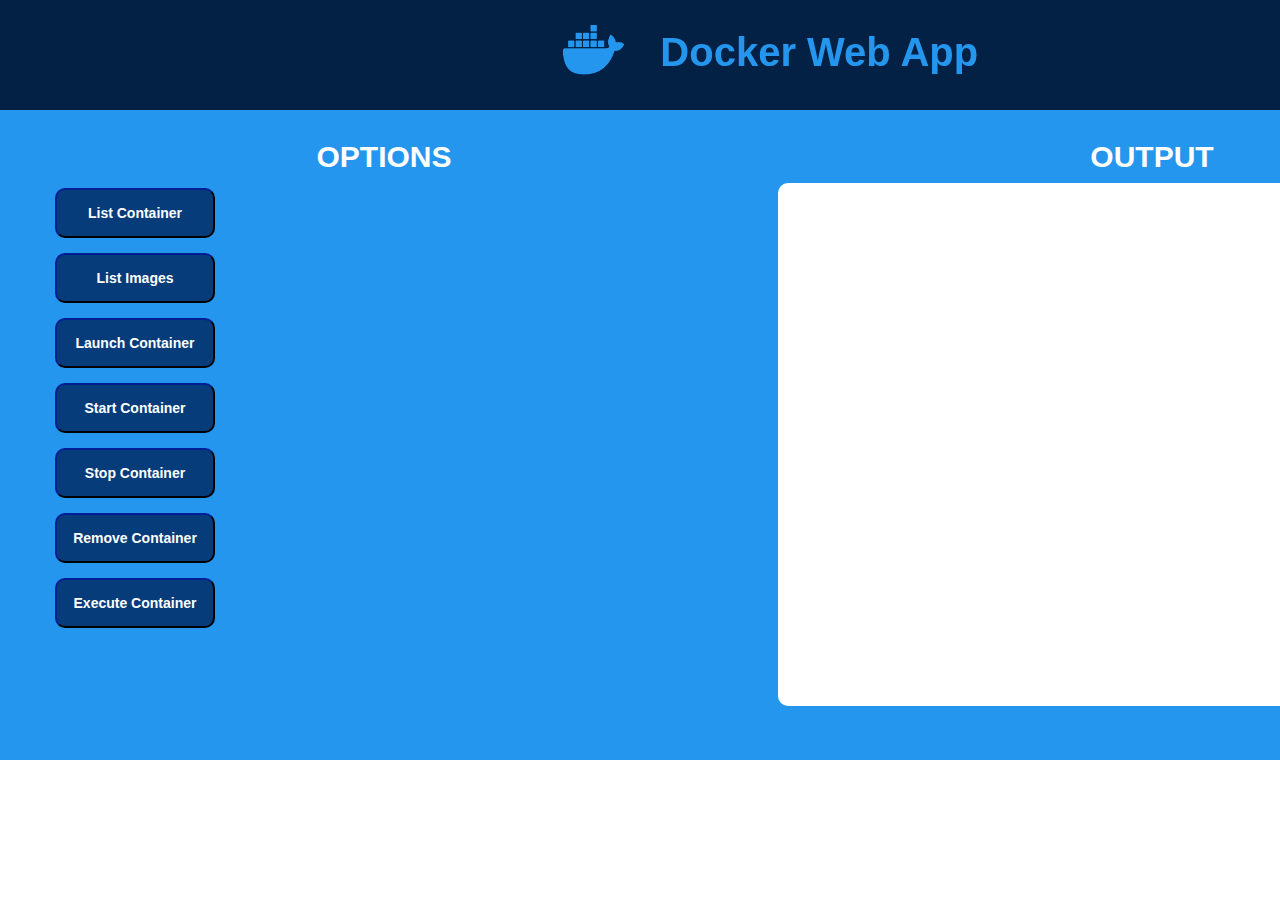
<file: Docker-Kubernetes/docker-first/docker/index.html>
<!DOCTYPE html>
<html lang="en">

<head>
  <meta charset="UTF-8" />
  <link rel="stylesheet" href="css/style.css" />
  <link rel="stylesheet" media="screen"
    href="https://cdnjs.cloudflare.com/ajax/libs/twitter-bootstrap/3.3.5/css/bootstrap.min.css" />
  <script src="js/execCont.js"></script>
  <script src="js/launchCont.js"></script>
  <script src="js/listCont.js"></script>
  <script src="js/listImg.js"></script>
  <script src="js/removeCont.js"></script>
  <script src="js/startCont.js"></script>
  <script src="js/stopCont.js"></script>
  <script src="js/toggle.js"></script>
  <!-- <meta http-equiv="X-UA-Compatible" content="IE=edge"> -->
  <meta name="viewport" content="width=device-width, initial-scale=1.0" />
  <title>Docker Web App</title>
</head>

<body>
  <div id="div1">
    <div class="row">
      <div class="col-md-5">
        <img src="docker-icon.png" height="50px" width="80px" alt="" />
      </div>
      <div class="col-md-7">
        <h4>Docker Web App</h4>
      </div>
    </div>
  </div>

  <div class="rows">
    <div class="column" style="background-color: #2496ed">
      <h2 id="out">OPTIONS</h2>
      <div id="list">
        <div id="option">
          <button id="opbtn" onclick="listCont()">List Container</button>
        </div>
        <div id="option">
          <button id="opbtn" onclick="listImg()">List Images</button>
        </div>
        <div id="option">
          <button id="opbtn" onclick="toggleLaunchCont()">
            Launch Container
          </button>

          <div id="remove" style="display: none">
            <input type="text" placeholder="Container Name" id="launchContName" />
            <input type="text" placeholder="Image Name" id="launchImgName" />
            <button id="submit" onclick="launchCont()">Submit</button>
          </div>
        </div>

        <div id="option">
          <button id="opbtn" onclick="toggleStartCont()">
            Start Container
          </button>

          <div id="remove1" style="display: none">
            <input type="text" placeholder="Container Name" id="startContName" />
            <button id="submit" onclick="startCont()">Submit</button>
          </div>
        </div>
        <div id="option">
          <button id="opbtn" onclick="toggleStopCont()">
            Stop Container
          </button>

          <div id="remove2" style="display: none">
            <input type="text" placeholder="Container Name" id="stopContName" />
            <button id="submit" onclick="stopCont()">Submit</button>
          </div>
        </div>
        <div id="option">
          <button id="opbtn" onclick="toggleRemoveCont()">
            Remove Container
          </button>

          <div id="remove3" style="display: none">
            <input type="text" placeholder="Container Name" id="removeContName" />
            <button id="submit" onclick="removeCont()">Submit</button>
          </div>
          <div id="option">
            <button id="opbtn" onclick="toggleExecCont()">
              Execute Container
            </button>

            <div id="remove4" style="display: none">
              <input type="text" placeholder="Container Name" id="executeContName" />
              <input type="text" placeholder="Command" id="cmd" />
              <button id="submit" onclick="execCont()">Submit</button>
            </div>
          </div>
        </div>
      </div>
    </div>
    <div class="column" style="background-color: #2496ed">
      <h2 id="out">OUTPUT</h2>
      <div id="op"></div>
    </div>
  </div>
</body>

</html>
</file>
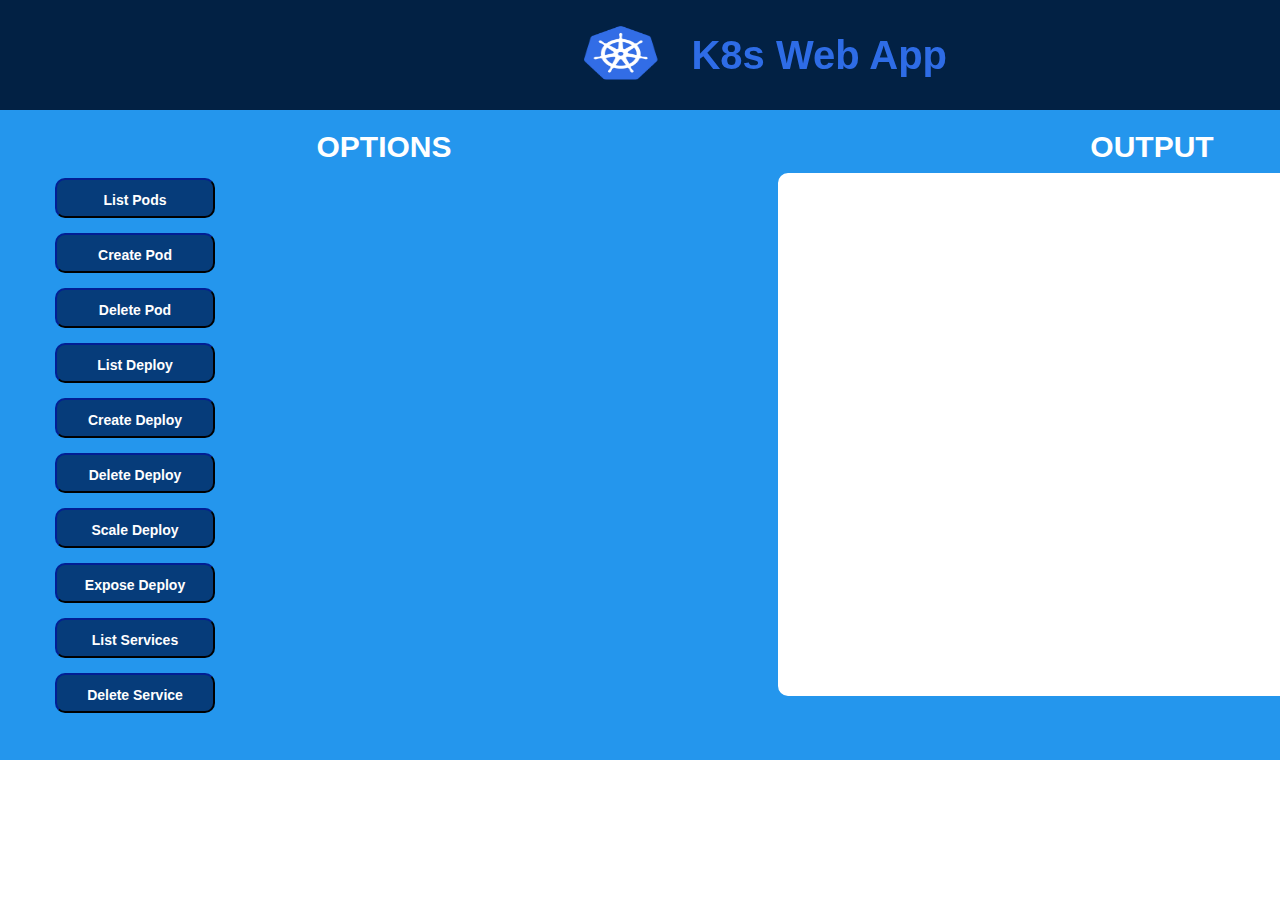
<file: Docker-Kubernetes/kubernetes-first/kubernetes/index.html>
<!DOCTYPE html>
<html lang="en">
  <head>
    <meta charset="UTF-8" />
    <link rel="stylesheet" href="css/style.css" />
    <link
      rel="stylesheet"
      media="screen"
      href="https://cdnjs.cloudflare.com/ajax/libs/twitter-bootstrap/3.3.5/css/bootstrap.min.css"
    />
    <script src="js/createDeploy.js"></script>
    <script src="js/createPod.js"></script>
    <script src="js/deleteDeploy.js"></script>
    <script src="js/deletePod.js"></script>
    <script src="js/exposeDeploy.js"></script>
    <script src="js/deleteService.js"></script>
    <script src="js/listDeploy.js"></script>
    <script src="js/listPod.js"></script>
    <script src="js/listService.js"></script>
    <script src="js/scaleDeploy.js"></script>
    <script src="js/toggle.js"></script>
    <!-- <meta http-equiv="X-UA-Compatible" content="IE=edge"> -->
    <meta name="viewport" content="width=device-width, initial-scale=1.0" />
    <title>K8s Web App</title>
  </head>

  <body>
    <div id="div1">
      <div class="row">
        <div class="col-md-5">
          <img src="k8s-icon.png" height="60px" width="80px" alt="" />
        </div>
        <div class="col-md-7">
          <h4>K8s Web App</h4>
        </div>
      </div>
    </div>
    <div class="rows">
      <div class="column" style="background-color: #2496ed">
        <h2 id="out">OPTIONS</h2>
        <div id="list">
          <div id="option">
            <button id="opbtn" onclick="listPod()">List Pods</button>
          </div>
          <div id="option">
            <button id="opbtn" onclick="toggleCreatePod()">Create Pod</button>

            <div id="remove" style="display: none">
              <input type="text" placeholder="Pod Name" id="createPodName" />
              <input
                type="text"
                placeholder="Image Name"
                id="createPodImgName"
              />
              <button id="submit" onclick="createPod()">Submit</button>
            </div>
          </div>

          <div id="option">
            <button id="opbtn" onclick="toggleDeletePod()">Delete Pod</button>

            <div id="remove1" style="display: none">
              <input type="text" placeholder="Pod Name" id="deletePodName" />
              <button id="submit" onclick="deletePod()">Submit</button>
            </div>
          </div>
          <div id="option">
            <button id="opbtn" onclick="listDeploy()">List Deploy</button>
          </div>
          <div id="option">
            <button id="opbtn" onclick="toggleCreateDeploy()">
              Create Deploy
            </button>

            <div id="remove2" style="display: none">
              <input
                type="text"
                placeholder="Deployment Name"
                id="createDeployName"
              />
              <input
                type="text"
                placeholder="Image Name"
                id="createDeployImgName"
              />
              <button id="submit" onclick="createDeploy()">Submit</button>
            </div>
          </div>

          <div id="option">
            <button id="opbtn" onclick="toggleDeleteDeploy()">
              Delete Deploy
            </button>

            <div id="remove3" style="display: none">
              <input
                type="text"
                placeholder="Deployment Name"
                id="deleteDeployName"
              />
              <button id="submit" onclick="deleteDeploy()">Submit</button>
            </div>
          </div>
          <div id="option">
            <button id="opbtn" onclick="toggleScaleDeploy()">
              Scale Deploy
            </button>

            <div id="remove4" style="display: none">
              <input
                type="text"
                placeholder="Deployment Name"
                id="scaleDeployName"
              />
              <input
                type="number"
                placeholder="Number of Replicas"
                id="replicaCount"
              />
              <button id="submit" onclick="scaleDeploy()">Submit</button>
            </div>
          </div>
          <div id="option">
            <button id="opbtn" onclick="toggleExposeDeploy()">
              Expose Deploy
            </button>

            <div id="remove5" style="display: none">
              <input
                type="text"
                placeholder="Deployment Name"
                id="exposeDeployName"
              />
              <input type="number" placeholder="Port Number" id="portNumber" />
              <button id="submit" onclick="exposeDeploy()">Submit</button>
            </div>
          </div>
          <div id="option">
            <button id="opbtn" onclick="listService()">List Services</button>
          </div>
          <div id="option">
            <button id="opbtn" onclick="toggleDeleteService()">
              Delete Service
            </button>

            <div id="remove6" style="display: none">
              <input
                type="text"
                placeholder="Service Name"
                id="deleteServiceName"
              />
              <button id="submit" onclick="deleteService()">Submit</button>
            </div>
          </div>
        </div>
      </div>
      <div class="column" style="background-color: #2496ed">
        <h2 id="out">OUTPUT</h2>
        <div id="op"></div>
      </div>
    </div>
  </body>
</html>
</file>
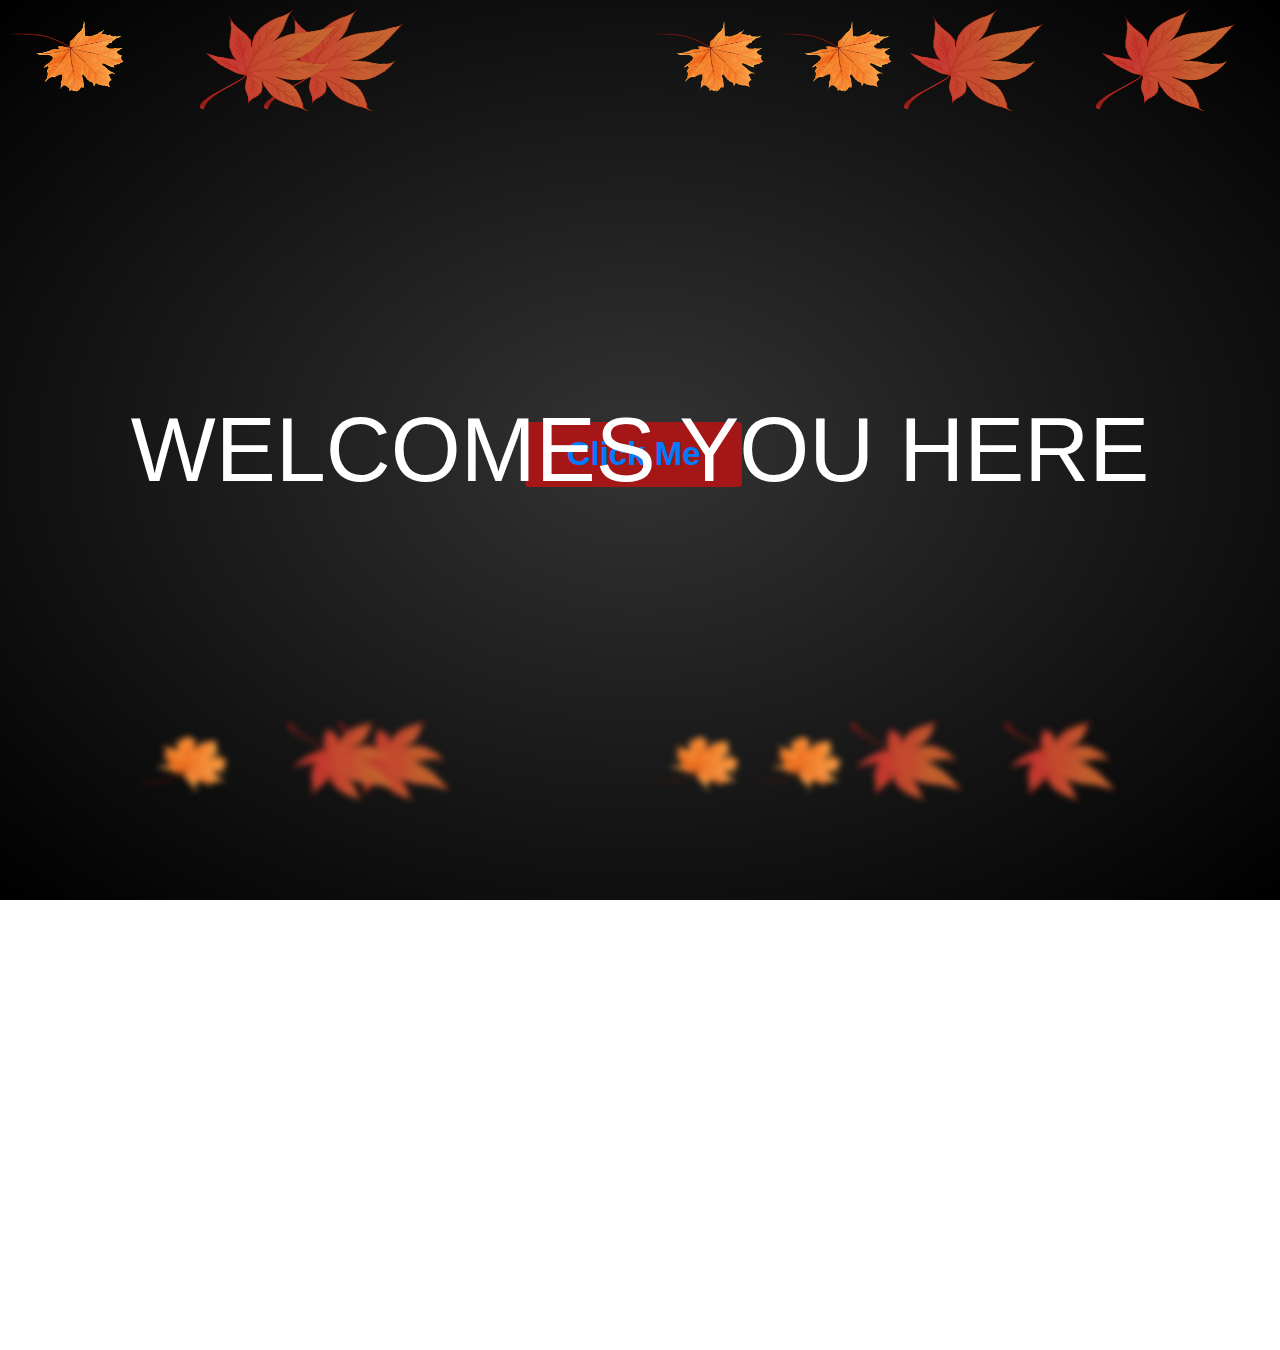
<file: Docker-Kubernetes/docker-first/welcome.html>
<html lang="en">
<head>
    <meta charset="UTF-8">
    <meta name="viewport" content="width=device-width, initial-scale=1.0">
    <link rel="stylesheet" href="https://stackpath.bootstrapcdn.com/bootstrap/4.4.1/css/bootstrap.min.css">
    <link rel="stylesheet" type="text/css" href="welcome.css">
    <title>Document</title>
</head>
<body >
    <section>
            <h1>WELCOMES YOU HERE</h1>
            <div class="btn">
                <p><a href="https://www.w3schools.com/html/default.asp">Click Me</a></p>
            </div>
            <!--<button onclick="window.location.href = 'https://ide.geeksforgeeks.org';" class="btn btn-danger"  >Click here</button>-->            <div class = "set">
            <div><img src="./images/leave.png" height="120px" width="150px"></div>
            <div><img src="./images/leave1.png" height="120px" width="150px"></div>
            <div><img src="./images/leave.png" height="120px" width="150px"></div>
            <div><img src="./images/leave1.png" height="120px" width="150px"></div>
            <div><img src="./images/leave.png" height="120px" width="150px"></div>
            <div><img src="./images/leave1.png" height="120px" width="150px"></div>
            <div><img src="./images/leave.png" height="120px" width="150px"></div>
            <div><img src="./images/leave1.png" height="120px" width="150px"></div>
        </div>
        <div class = "set set2">
            <div><img src="./images/leave.png" height="120px" width="150px"></div>
            <div><img src="./images/leave1.png" height="120px" width="150px"></div>
            <div><img src="./images/leave.png" height="120px" width="150px"></div>
            <div><img src="./images/leave1.png" height="120px" width="150px"></div>
            <div><img src="./images/leave.png" height="120px" width="150px"></div>
            <div><img src="./images/leave1.png" height="120px" width="150px"></div>
            <div><img src="./images/leave.png" height="120px" width="150px"></div>
            <div><img src="./images/leave1.png" height="120px" width="150px"></div>
        </div>
        <div class = "set set3">
            <div><img src="./images/leave.png" height="120px" width="150px"></div>
            <div><img src="./images/leave1.png" height="120px" width="150px"></div>
            <div><img src="./images/leave.png" height="120px" width="150px"></div>
            <div><img src="./images/leave1.png" height="120px" width="150px"></div>
            <div><img src="./images/leave.png" height="120px" width="150px"></div>
            <div><img src="./images/leave1.png" height="120px" width="150px"></div>
            <div><img src="./images/leave.png" height="120px" width="150px"></div>
            <div><img src="./images/leave1.png" height="120px" width="150px"></div>
        </div>
    </section>
    
</body>
</html>
</file>
<file: Docker-Kubernetes/docker-first/docker/css/style.css>
#div1 {
  text-align: center;
  height: 110px;
  width: 1536px;
  background-color: rgb(2, 33, 68);
  color: rgb(36, 150, 237);
  font-size: 30px;
}

#div1 h4 {
  font-size: 40px;
  margin-right: 550px;
  padding-top: 20px;
  font-weight: 600;
}

#div1 img {
  margin-left: 550px;
  margin-top: 25px;
}

#opbtn {
  background-color: rgb(6, 60, 122);
  border-color: rgb(1, 13, 63);
  color: rgb(255, 255, 255);
  font-family: Poppins, sans-serif;
  font-weight: bold;
  color: #fff;
  padding: 10px 12px;
  height: 50px;
  width: 160px;
  margin-left: 30px;
  border-radius: 10px;
}

#opbtn:hover {
  background-color: white;
  color: rgb(2, 33, 67);
}

#submit {
  background-color: rgb(45, 158, 60);
  border-color: #043602;
  font-family: Poppins, sans-serif;
  font-weight: bold;
  color: #fff;
  color: rgb(255, 255, 255);
  height: 50px;
  width: 110px;
  margin-left: 15px;
  color: rgb(255, 255, 255);
  border-radius: 10px;
}

input[type="text"] {
  font-family: Poppins, sans-serif;
  font-size: 18px;
  padding: 8px 10px;
  text-align: center;
  border-radius: 10px;
  border-color: #003f8c;
  font-weight: bold;
  height: 50px;
  font-size: 12px;
  margin-left: 15px;
}

/* Create two equal columns that floats next to each other */
.column {
  float: left;
  width: 50%;
  padding: 10px;
  height: 650px;
  background-color: rgb(0, 255, 255);
  /*background: url("bg-img.jpeg") no-repeat center center fixed;*/
  background-size: cover;
  /* height: 100%; Should be removed. Only for demonstration */
}

/* Clear floats after the columns */
.rows:after {
  content: "";
  display: table;
  clear: both;
}

#op {
  border: 2px solid white;
  padding: 10px 20px;
  margin: auto;
  margin-right: 15px;
  height: 83%;
  background-color: white;
  font-size: 12px;
  overflow: scroll;
  border-radius: 10px;
  text-align: left;
  word-wrap: inherit;
  font-weight: bold;
}

#list {
  margin-left: 15px;
}

#out {
  text-align: center;
  font-family: Poppins, sans-serif;
  font-weight: bold;
  color: rgb(255, 255, 255);
}

#option {
  margin-top: 15px;
}

body {
  position: fixed;
}
</file>
<file: Docker-Kubernetes/kubernetes-first/kubernetes/css/style.css>
#div1 {
  text-align: center;
  height: 110px;
  width: 1536px;
  background-color: rgb(2, 33, 68);
  color: rgb(46, 108, 230);
  font-size: 30px;
}

#div1 h4 {
  font-size: 40px;
  margin-right: 550px;
  padding-top: 23px;
  font-weight: 600;
}

#div1 img {
  margin-left: 580px;
  margin-top: 23px;
}

#opbtn {
  background-color: rgb(6, 60, 122);
  border-color: rgb(1, 13, 63);
  color: rgb(255, 255, 255);
  font-family: Poppins, sans-serif;
  font-weight: 600;
  color: #fff;
  padding: 10px 12px;
  height: 40px;
  width: 160px;
  margin-left: 30px;
  border-radius: 10px;
}

#opbtn:hover {
  background-color: white;
  color: rgb(2, 33, 67);
}

#submit {
  background-color: rgb(45, 158, 60);
  border-color: #043602;
  font-family: Poppins, sans-serif;
  font-weight: bold;
  color: #fff;
  color: rgb(255, 255, 255);
  height: 36px;
  width: 110px;
  margin-left: 15px;
  color: rgb(255, 255, 255);
  border-radius: 10px;
}

input[type="text"] {
  font-family: Poppins, sans-serif;
  font-size: 18px;
  padding: 8px 10px;
  text-align: center;
  border-radius: 10px;
  border-color: #003f8c;
  font-weight: bold;
  height: 36px;
  font-size: 12px;
  margin-left: 15px;
}

input[type="number"] {
  font-family: Poppins, sans-serif;
  font-size: 18px;
  padding: 8px 10px;
  text-align: center;
  border-radius: 10px;
  border-color: #003f8c;
  font-weight: bold;
  height: 36px;
  font-size: 12px;
  margin-left: 15px;
}

/* Create two equal columns that floats next to each other */
.column {
  float: left;
  width: 50%;
  padding: 10px;
  height: 650px;
  background-color: rgb(0, 255, 255);
  /*background: url("bg-img.jpeg") no-repeat center center fixed;*/
  background-size: cover;
  /* height: 100%; Should be removed. Only for demonstration */
}

/* Clear floats after the columns */
.rows:after {
  content: "";
  display: table;
  clear: both;
}

#op {
  border: 2px solid white;
  padding: 10px 20px;
  margin-top: 10px;
  margin: auto;
  margin-right: 15px;
  height: 83%;
  background-color: white;
  font-family: Poppins, sans-serif;
  font-size: 12px;
  overflow: scroll;
  border-radius: 10px;
  text-align: left;
  word-wrap: inherit;
  font-weight: bold;
}

#list {
  margin-left: 15px;
  margin-top: 8px;
}

#out {
  text-align: center;
  font-family: Poppins, sans-serif;
  font-weight: bold;
  color: rgb(255, 255, 255);
  margin-top: 10px;
}

#option {
  margin-top: 15px;
}

body {
  position: fixed;
}
</file>
<file: Docker-Kubernetes/docker-first/welcome.css>
body{
    margin: 0;
    overflow: hidden;
    padding: 0%;
}
.btn{
    height: 65px;
    width: 17%;
    margin-top: 33%;
    margin-left: 41%;
    background-color: rgb(165, 23, 23);
    color: white;
}

.btn p a{
    font-size: 33px;
    font-weight: bold;
    padding-bottom: 8%;
    text-decoration: none;
    cursor: pointer;
}

section{
    position: absolute;
    width: 100%;
    height: 100%;
    background: radial-gradient(#333, #000);
}
.set {
    position: absolute;
    width: 100%;
    height: 100%;
    top: 0;
    left: 0;
}
.set div{
    display: block;
    position: absolute;
}
.set div:nth-child(1){
    left: 20%;
    animation: animate 15s linear infinite;
    animation-delay: -7s;
}
.set div:nth-child(2){
    left: 50%;
    animation: animate 20s linear infinite;
    animation-delay: -5s;
}
.set div:nth-child(3){
    left: 70%;
    animation: animate 25s linear infinite;
    
}
.set div:nth-child(4){
    left: 0%;
    animation: animate 15s linear infinite;
    animation-delay: -5s;
}
.set div:nth-child(5){
    left: 85%;
    animation: animate 18s linear infinite;
}
.set div:nth-child(6){
    left: 0%;
    animation: animate 12s linear infinite;
}
.set div:nth-child(7){
    left: 15%;
    animation: animate 35s linear infinite;
}
.set div:nth-child(8){
    left: 60%;
    animation: animate 12s linear infinite;
}
@keyframes animate{
    0%
    {
        opacity: 0;
        top : -10%; 
        transform: translateX(10px) rotate(0deg);
    }
    10%
    {
        opacity: 1;
    }
    20%
    {
        transform: translateX(-20px) rotate(45deg);
    }
    40%
    {
        transform: translateX(-20px) rotate(90deg);
    }
    60%
    {
        transform: translateX(20px) rotate(135deg);
    }
    80%
    {
        transform: translateX(-20px) rotate(180deg);
    }

    100%
    {
        top: 110%;
        transform: translateX(-20px) rotate(225deg);
    }
}
.set2{
    transform: scale(2) rotateY(180deg);
    filter: blur(2px);
}
.set3{
    transform: scale(0.8) rotateX(180deg);
    filter: blur(4px);
}
h1{
    position: absolute;
    transform: translateY(-50%);
    color:#fff;
    top: 50%;
    width: 100%;
    text-align: center;
    margin: 0;
    padding: 0;
    font-size: 10vh;

}
@media only screen and (max-width: 850px)
{
    .h1{
        font-size: 2vh;
    }
}
.btn-danger{
    position: absolute;
    top: 70%;
    padding: 20px 30px;
    margin: auto 43%;
    font-size: 4vh;
}
.btn-danger{

}
</file>
